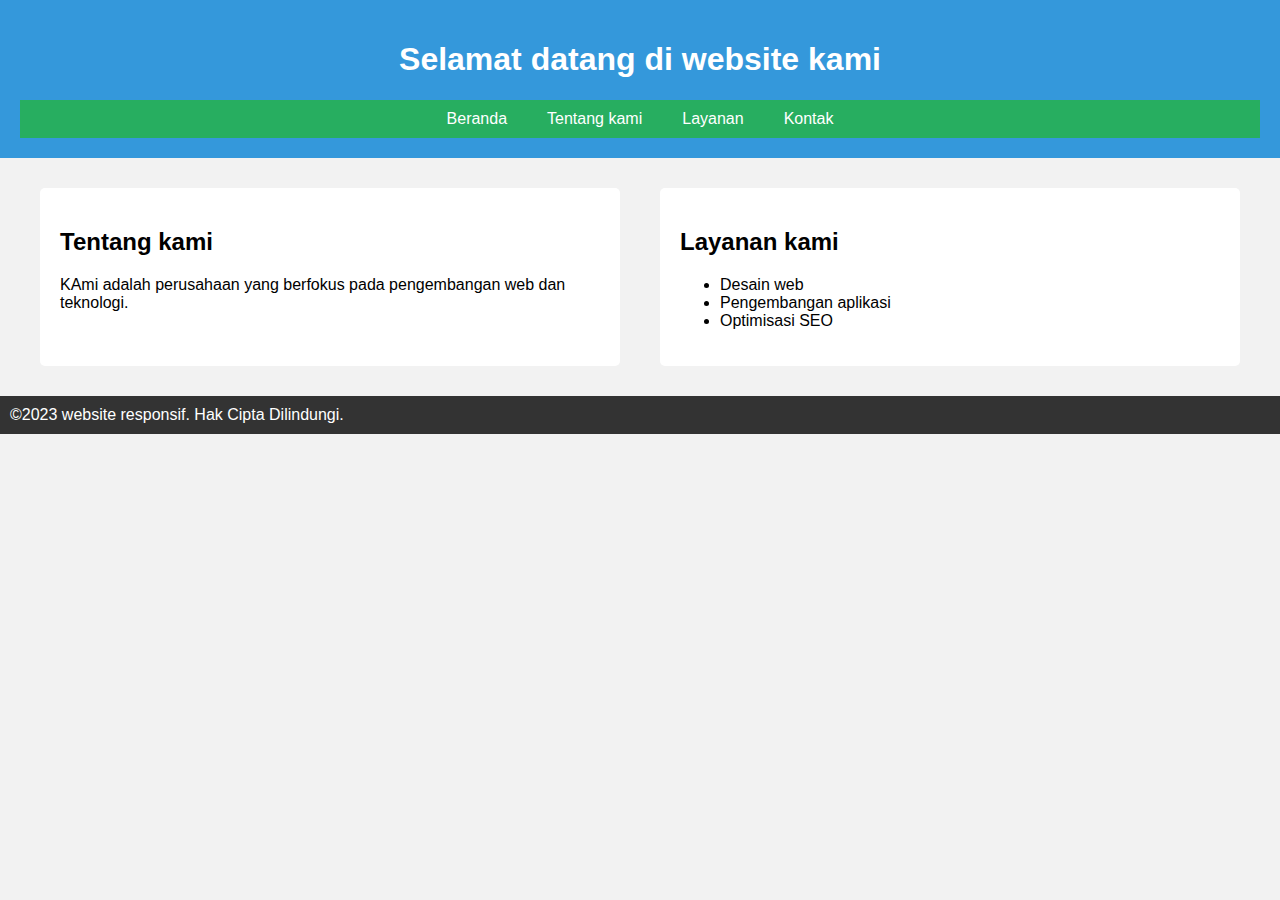
<file: Chapter03/Praktikum/DaffaRamadhan_714240018/index.html>
<!DOCTYPE html>
<html lang="en">
<head>
    <meta charset="UTF-8">
    <meta name="viewport" content="width=device-width, initial-scale=1.0">
    <link rel="stylesheet" href="style.css" />
    <!--Menghubungkan file CSS eksternal-->
    <title>Website Responsif</title>
</head>
<body>
    <header>
        <h1>Selamat datang di website kami</h1>
        <nav>
            <a href="#">Beranda</a>
            <a href="#">Tentang kami</a>
            <a href="#">Layanan</a>
            <a href="#">Kontak</a>
        </nav>
    </header>
    <main>
        <section class="content">
            <h2>Tentang kami</h2>
            <p>KAmi adalah perusahaan yang berfokus pada pengembangan web dan teknologi.   
            </p>
        </section>
        <section class="content">
            <h2>Layanan kami</h2>
            <ul>
                <li>Desain web</li>
                <li>Pengembangan aplikasi</li>
                <li>Optimisasi SEO</li>
            </ul>
        </section>
    </main>
    <footer>&copy;2023 website responsif. Hak Cipta Dilindungi.</footer>
</body>
</html>
</file>
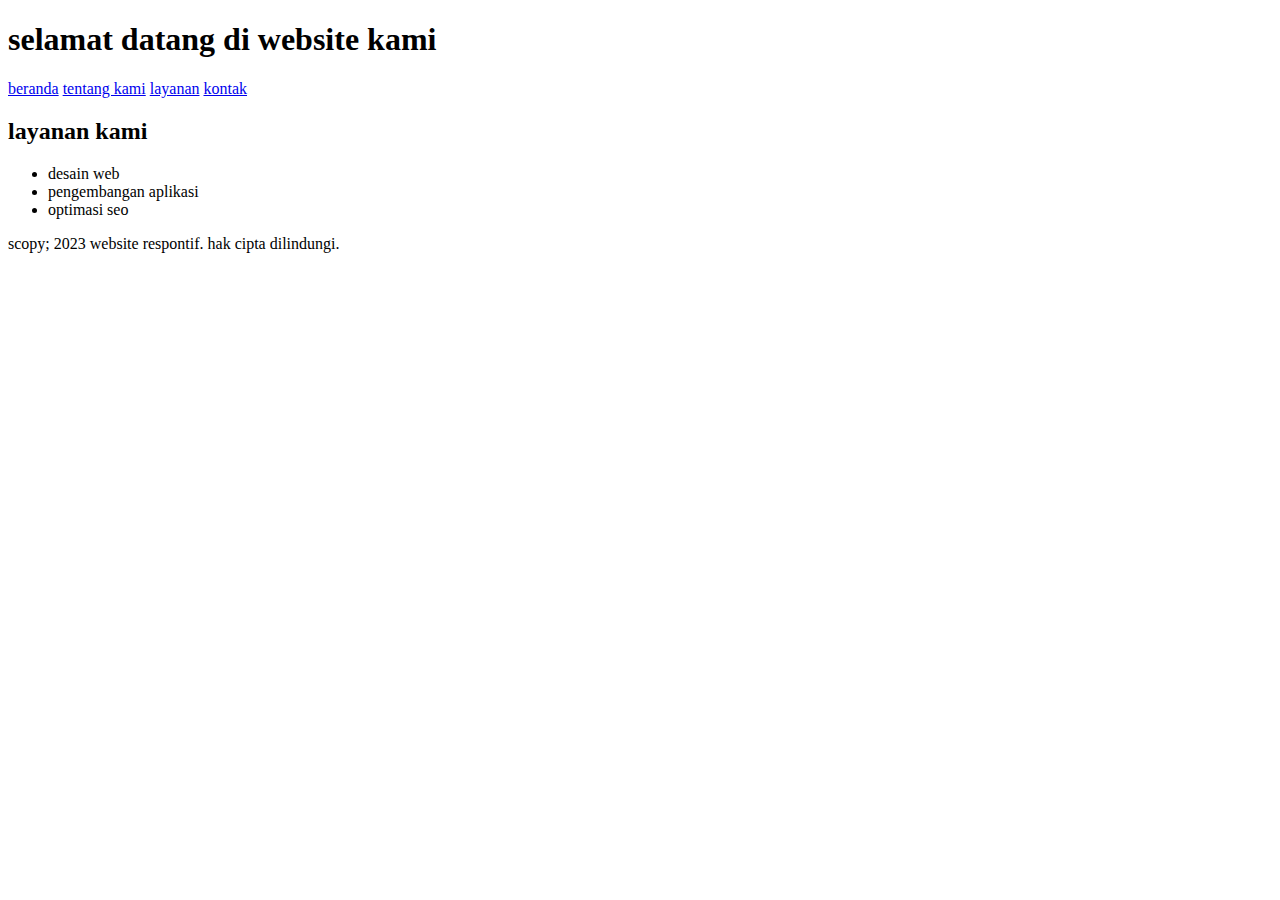
<file: Chapter03/Praktikum/Farizal_714240043/index.html>
<!DOCTYPE html>
<html lang="en">
    <body>
        <meta charset="utf-8" />
        <meta name="viewport" content="widht-device-widht, initial-scale=1.0"
        <link rel="stylesheet" href="style.css" />
        <!-- menghibungkan file css eksternal -->
         <title>website responsif</title>
    </head>
    <body>
        <header>
            <h1>selamat datang di website kami</h1>
            <nav>
                <a href="#">beranda</a>
                <a href="#">tentang kami</a>
                <a href="#">layanan</a>
                <a href="#">kontak</a>
            </nav>
            </header>
            <main>
                <section class="content">
                    <h2>layanan kami</h2>
                    <ul>
                        <li>desain web</li>
                        <li>pengembangan aplikasi</li>
                        <li>optimasi seo</li>
                    </ul>
                    </section>
                </main>
                <footer>scopy; 2023 website respontif. hak cipta dilindungi.</footer>
            </body>
         </html>
</file>
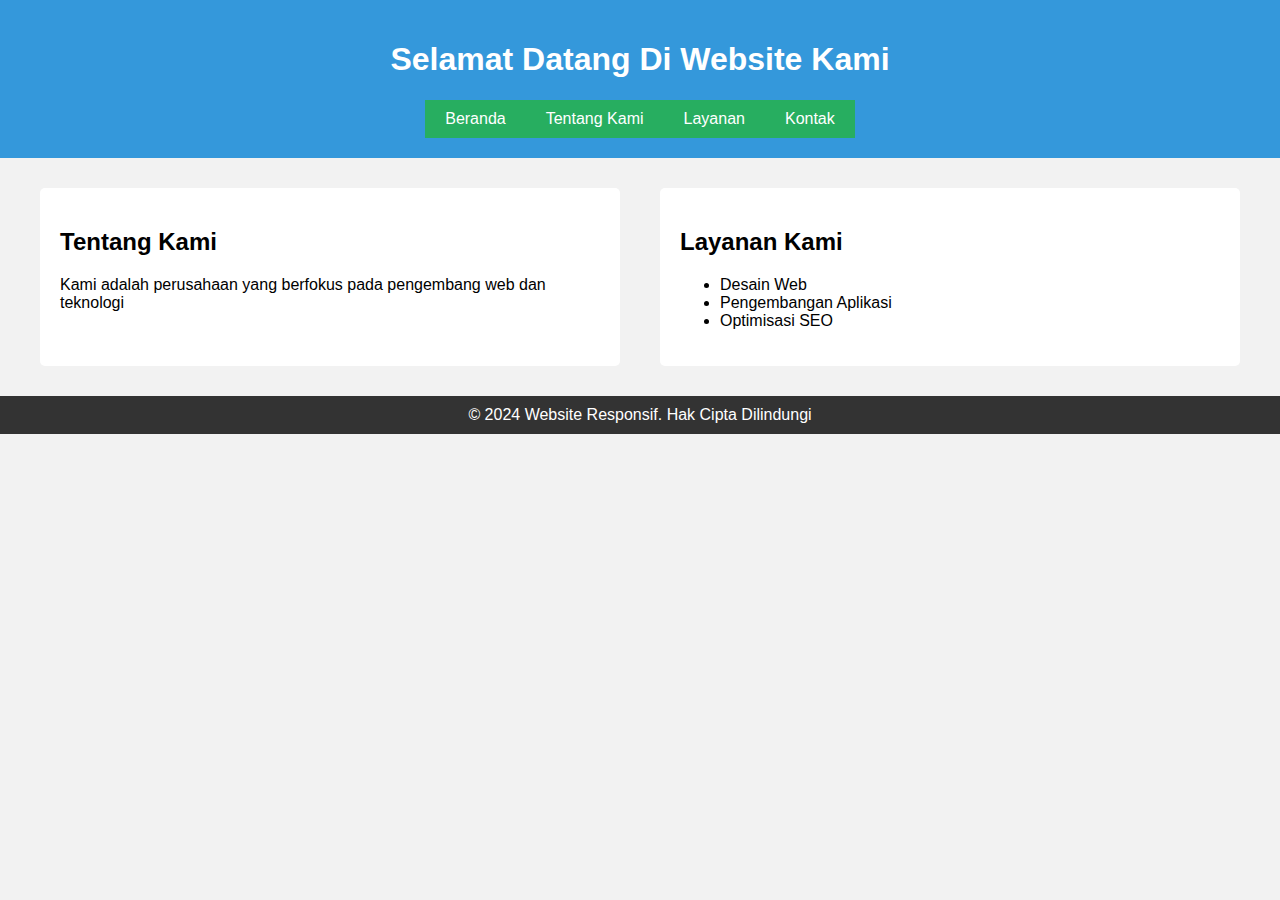
<file: Chapter03/Praktikum/FiqryFirmansyah-714240054/index.html>
<!DOCTYPE html>
<html lang="en">
    <head>
        <meta charset="UTF-8" />
        <meta name="viewport" content="width=device-width initial-scale=1.0" />
        <link rel="stylesheet" href="style.css" />
        <!-- Menghubungkan file CSS eksternal -->
         <title>Website Responsif</title>
    </head>
    <body>
        <header>
            <h1>Selamat Datang Di Website Kami</h1>
            <nav>
                <a href="#">Beranda</a>
                <a href="#">Tentang Kami</a>
                <a href="#">Layanan</a>
                <a href="#">Kontak</a>
            </nav>
        </header>
        <main>
            <section class="content">
                <h2>Tentang Kami</h2>
                <p>
                    Kami adalah perusahaan yang berfokus pada pengembang web dan
                    teknologi
                </p>
            </section>
            <section class="content">
                <h2>Layanan Kami</h2>
                <ul>
                    <li>Desain Web</li>
                    <li>Pengembangan Aplikasi</li>
                    <li>Optimisasi SEO</li>
                </ul>
            </section>
        </main>
        <footer>&copy; 2024 Website Responsif. Hak Cipta Dilindungi</footer>
    </body>
</html>
</file>
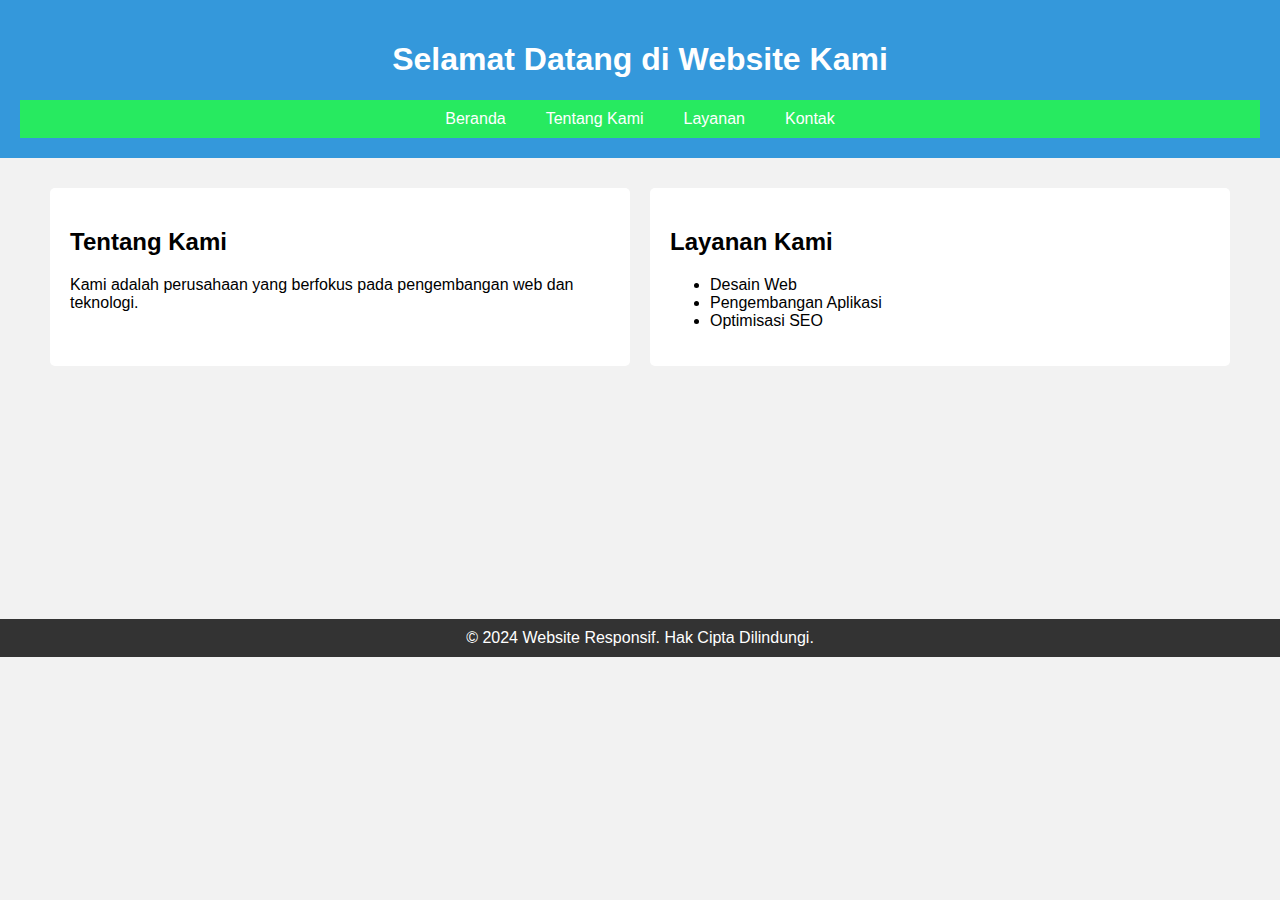
<file: Chapter03/Praktikum/IsmiNabilah_714240056/index.html>
<!DOCTYPE html>
<html lang="en">

<head>
    <meta charset="UTF-8">
    <meta name="viewport" content="width=device-width, initial-scale=1.0">
    <link rel="stylesheet" href="style.css">
    <title>Website Responsif</title>
</head>

<body>
    <header>
        <h1>Selamat Datang di Website Kami</h1>
        <nav>
            <a href="#">Beranda</a>
            <a href="#">Tentang Kami</a>
            <a href="#">Layanan</a>
            <a href="#">Kontak</a>
        </nav>
    </header>
    <main>
        <section class="content">
            <h2>Tentang Kami</h2>
            <P>
                Kami adalah perusahaan yang berfokus pada pengembangan web dan teknologi.
            </P>
        </section>
        <section class="content">
            <h2>Layanan Kami</h2>
            <ul>
                <li>Desain Web</li>
                <li>Pengembangan Aplikasi</li>
                <li>Optimisasi SEO</li>
            </ul>
        </section>
    </main>
    <footer>&copy; 2024 Website Responsif. Hak Cipta Dilindungi.</footer>
</body>

</html>
</file>
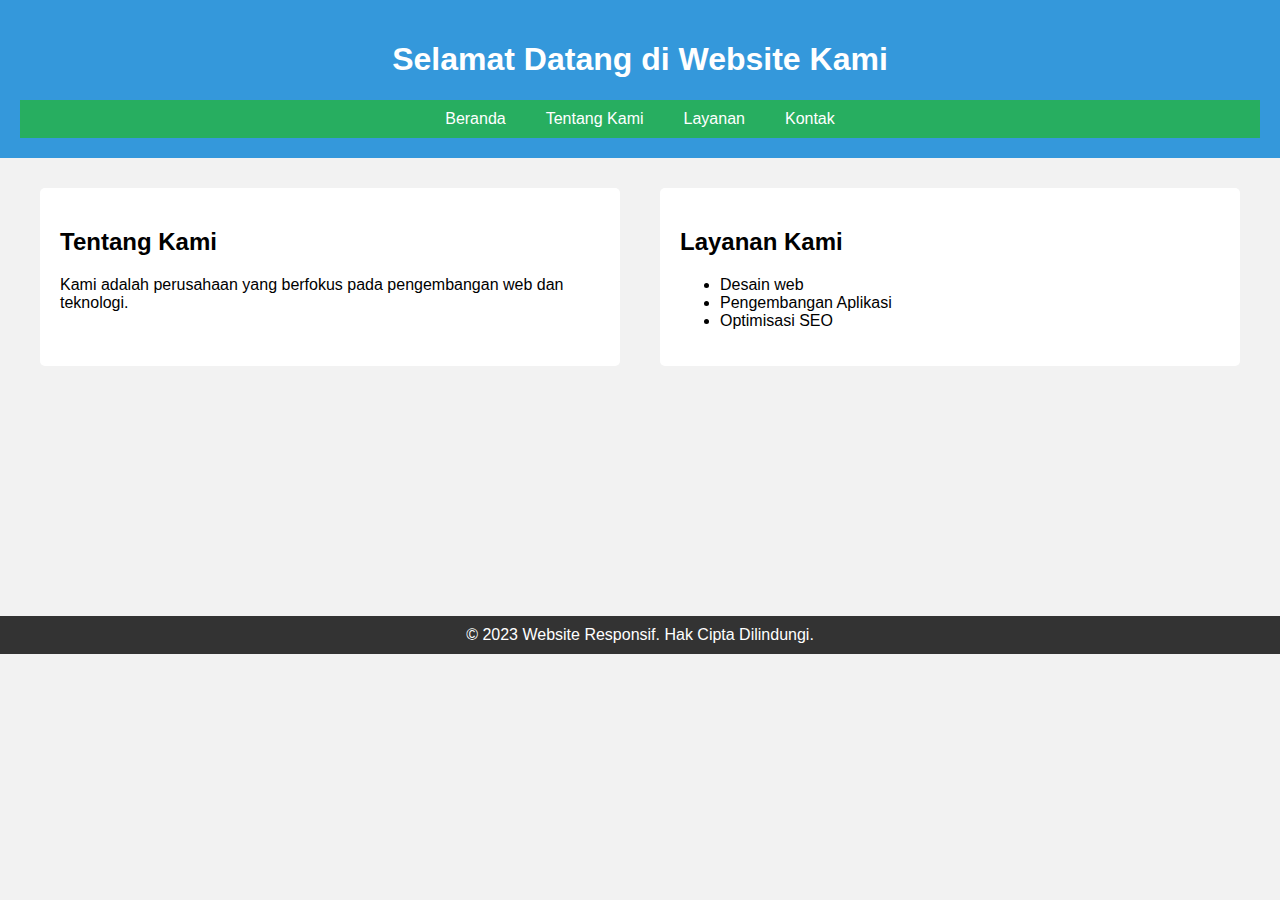
<file: Chapter03/Praktikum/Rahma Aulia Khoirunnisa_714240057/index.html>
<!DOCTYPE html>
<html lang="en">
<head>
    <meta charset="UTF-8">
    <meta name="viewport" content="width=device-width, initial-scale=1.0">
    <link rel="stylesheet" href="style.css">
    <!-- Menghubungkan file css eksternal-->
    <title>Website Responsif</title>
</head>
<body>
    <header>
        <h1>Selamat Datang di Website Kami</h1>
        <nav>
            <a href="#">Beranda</a>
            <a href="#">Tentang Kami</a>
            <a href="#">Layanan</a>
            <a href="#">Kontak</a>
        </nav>
    </header>
    <main>
        <section class="content">
            <h2>Tentang Kami</h2>
            <p>
                Kami adalah perusahaan yang berfokus pada pengembangan web dan teknologi.
            </p>
        </section>
        <section class="content">
            <h2>Layanan Kami</h2>
            <ul>
                <li>Desain web</li>
                <li>Pengembangan Aplikasi</li>
                <li>Optimisasi SEO</li>
            </ul>
        </section>
    </main>
    <footer>&copy; 2023 Website Responsif. Hak Cipta Dilindungi.</footer>
</body>
</html>
</file>
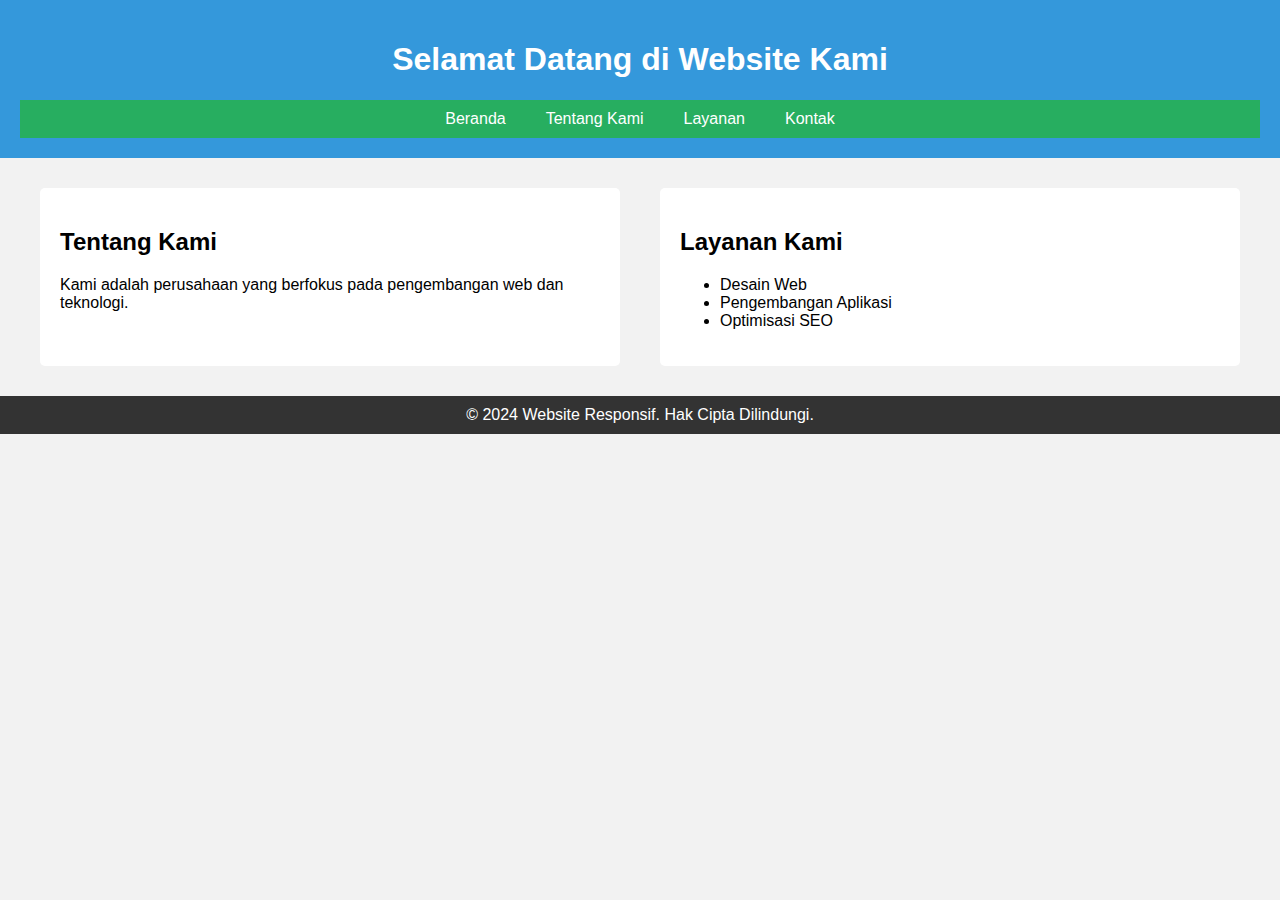
<file: Chapter03/Praktikum/RevaniaZahraniR_714240021/index.html>
<!DOCTYPE html>
<html lang="en">

<head>
    <meta charset="UTF-8">
    <meta name="viewport" content="width=device-width, initial-scale=1.0">
    <link rel="stylesheet" href="style.css">
    <!-- Menghubungkan file CSS eksternal -->
    <title>Website Responsif</title>
</head>

<body>
    <header>
        <h1>Selamat Datang di Website Kami</h1>
        <nav>
            <a href="#">Beranda</a>
            <a href="#">Tentang Kami</a>
            <a href="#">Layanan</a>
            <a href="#">Kontak</a>
        </nav>
    </header>
    <main>
        <section class="content">
            <h2>Tentang Kami</h2>
            <p>
                Kami adalah perusahaan yang berfokus pada pengembangan web dan teknologi.
            </p>
        </section>
        <section class="content">
            <h2>Layanan Kami</h2>
            <ul>
                <li>Desain Web</li>
                <li>Pengembangan Aplikasi</li>
                <li>Optimisasi SEO</li>
            </ul>
        </section>
    </main>
    <footer>&copy; 2024 Website Responsif. Hak Cipta Dilindungi.</footer>
</body>

</html>
</file>
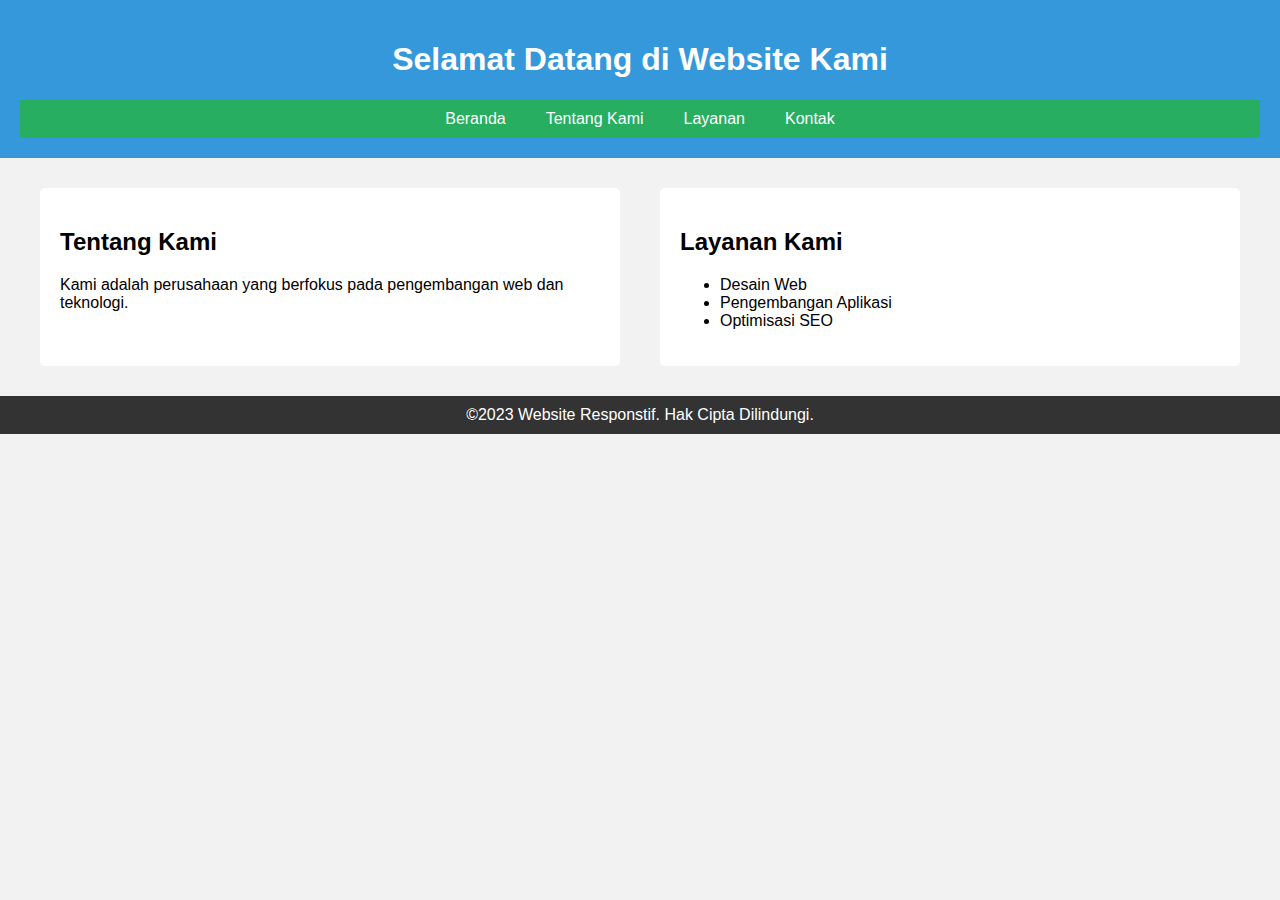
<file: Chapter03/Praktikum/SamuelHarryPriatnoLumbantoruan_714240020/index.html>
<!DOCTYPE html>
<html lang="en">
<head>
    <meta charset="UTF-8">
    <meta name="viewport" content="width=device-width, initial-scale=1.0">
    <link rel="stylesheet" href="style.css" />
    <title>Website Responstif</title>
</head>
<body>
    <header>
        <h1>Selamat Datang di Website Kami</h1>
        <nav>
            <a href="#">Beranda</a>
            <a href="#">Tentang Kami</a>
            <a href="#">Layanan</a>
            <a href="#">Kontak</a>
        </nav>
    </header>
    <main>
        <section class="content">
            <h2>Tentang Kami</h2>
            <p>
                Kami adalah perusahaan yang berfokus pada pengembangan web dan
                teknologi.
            </p>
        </section>
        <section class="content">
            <h2>Layanan Kami</h2>
            <ul>
                <li>Desain Web</li>
                <li>Pengembangan Aplikasi</li>
                <li>Optimisasi SEO</li>
            </ul>
        </section>
    </main>
    <footer>&copy;2023 Website Responstif. Hak Cipta Dilindungi.</footer>
</body>
</html>
</file>
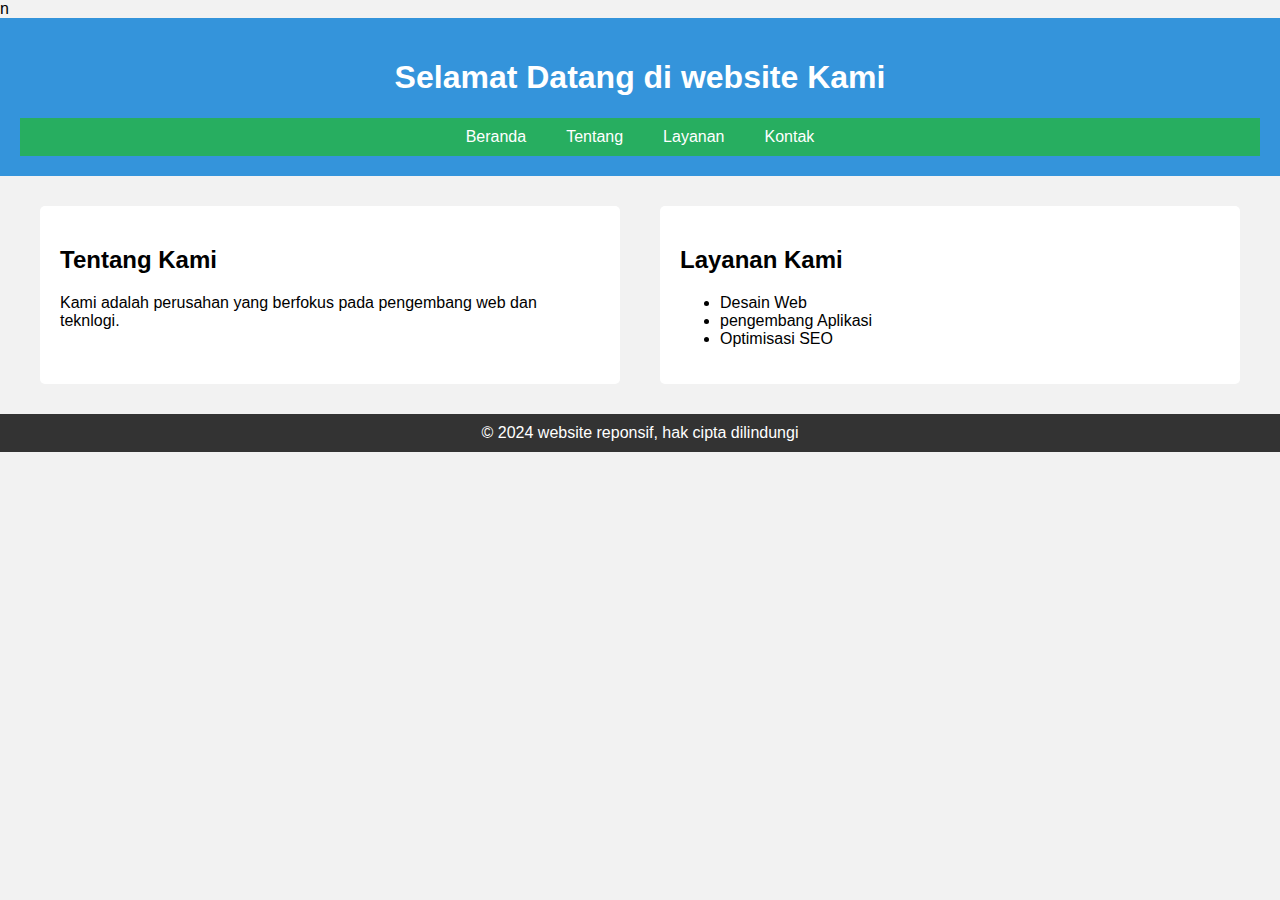
<file: Chapter03/Praktikum/WahyuAndikaTristianto/index.html>
<!DOCTYPE html>
<html lang="en">
<head>
    <meta charset="UTF-8">
    <meta name="viewport" content="width=device-width, initial-scale=1.0">
    <link rel="stylesheet" href="Style.css">n
    <title>Selamat Datang di Website Kami</title>
</head>
<body>
    <header>
        <h1>Selamat Datang di website Kami</h1>
        <nav>
            <a href="#">Beranda</a>
            <a href="#">Tentang</a>
            <a href="#">Layanan</a>
            <a href="#">Kontak</a>
        </nav>
    </header>
    <main>
        <section class="content">
            <h2>Tentang Kami</h2>
            <p>Kami adalah perusahan yang berfokus pada pengembang web dan teknlogi.</p>
        </section>
        <section class="content">
            <h2>Layanan Kami</h2>
            <ul>
                <li>Desain Web</li>
                <li>pengembang Aplikasi</li>
                <li>Optimisasi SEO</li>
            </ul>
        </section>
    </main>
    <footer>&copy; 2024 website reponsif, hak cipta dilindungi</footer>
</body>
</html>
</file>
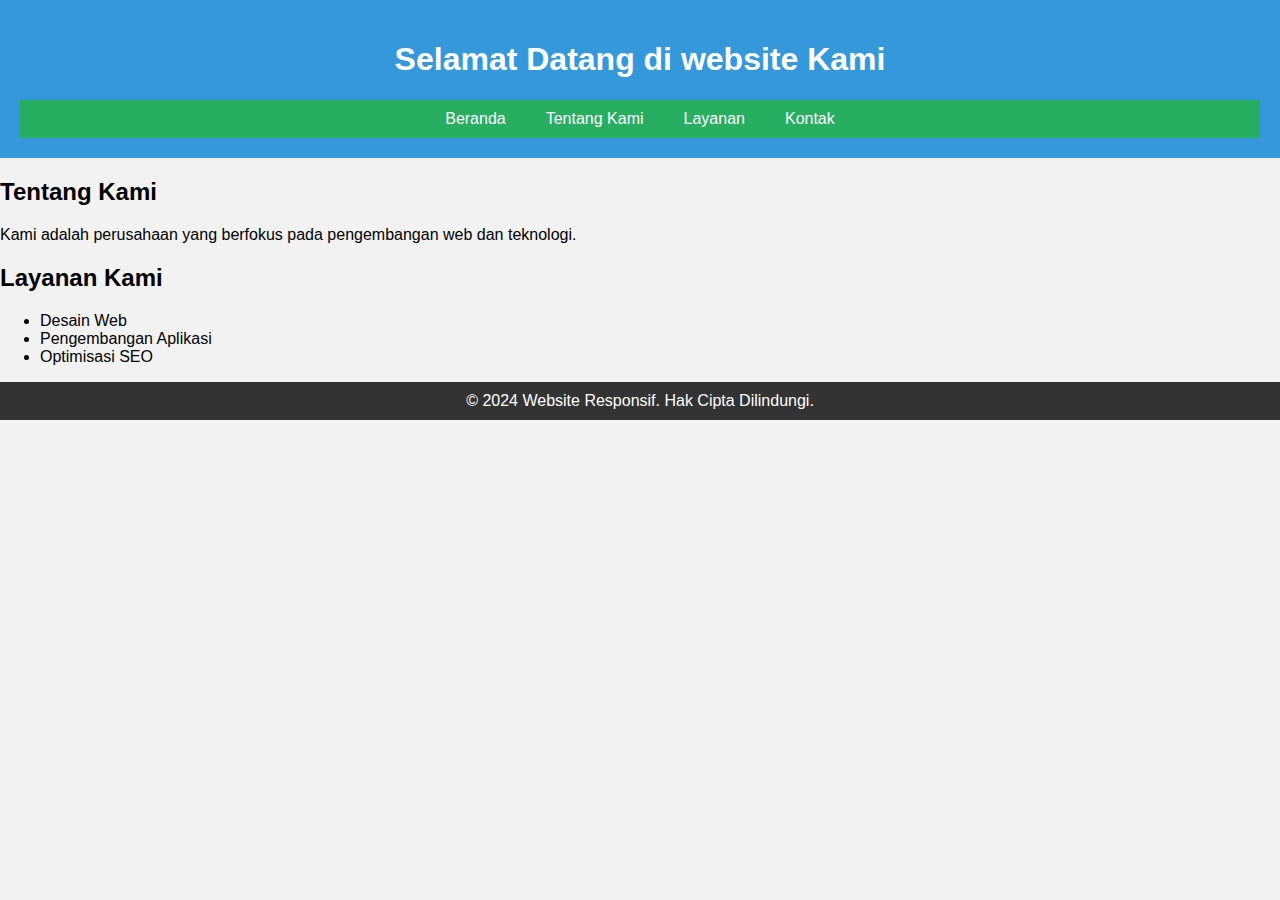
<file: Chapter03/Praktikum/ZahraSabila_714240017/index.html>
<!DOCTYPE html>
<html lang="en">
<head>
    <meta charset="UTF-8">
    <meta name="viewport" content="width=device-width, initial-scale=1.0">
    <link rel="stylesheet" href="style.css" />
    <title>Website Responsif</title> 
</head>
<body>
    <header>
        <h1>Selamat Datang di website Kami</h1>
        <nav>
            <a href="#">Beranda</a>
            <a href="#">Tentang Kami</a>
            <a href="#">Layanan</a>
            <a href="#">Kontak</a>
        </nav>
    </header>
    <main>
        <section class="content">
            <h2>Tentang Kami</h2>
            <p>
                Kami adalah perusahaan yang berfokus pada pengembangan web dan teknologi.
            </p>
        </section>
        <section class="content">
            <h2>Layanan Kami</h2>
            <ul>
                <li>Desain Web</li>
                <li>Pengembangan Aplikasi</li>
                <li>Optimisasi SEO</li>
            </ul>
        </section>
    </main>
    <footer>&copy; 2024 Website Responsif. Hak Cipta Dilindungi.</footer>
</body>
</html>
</file>
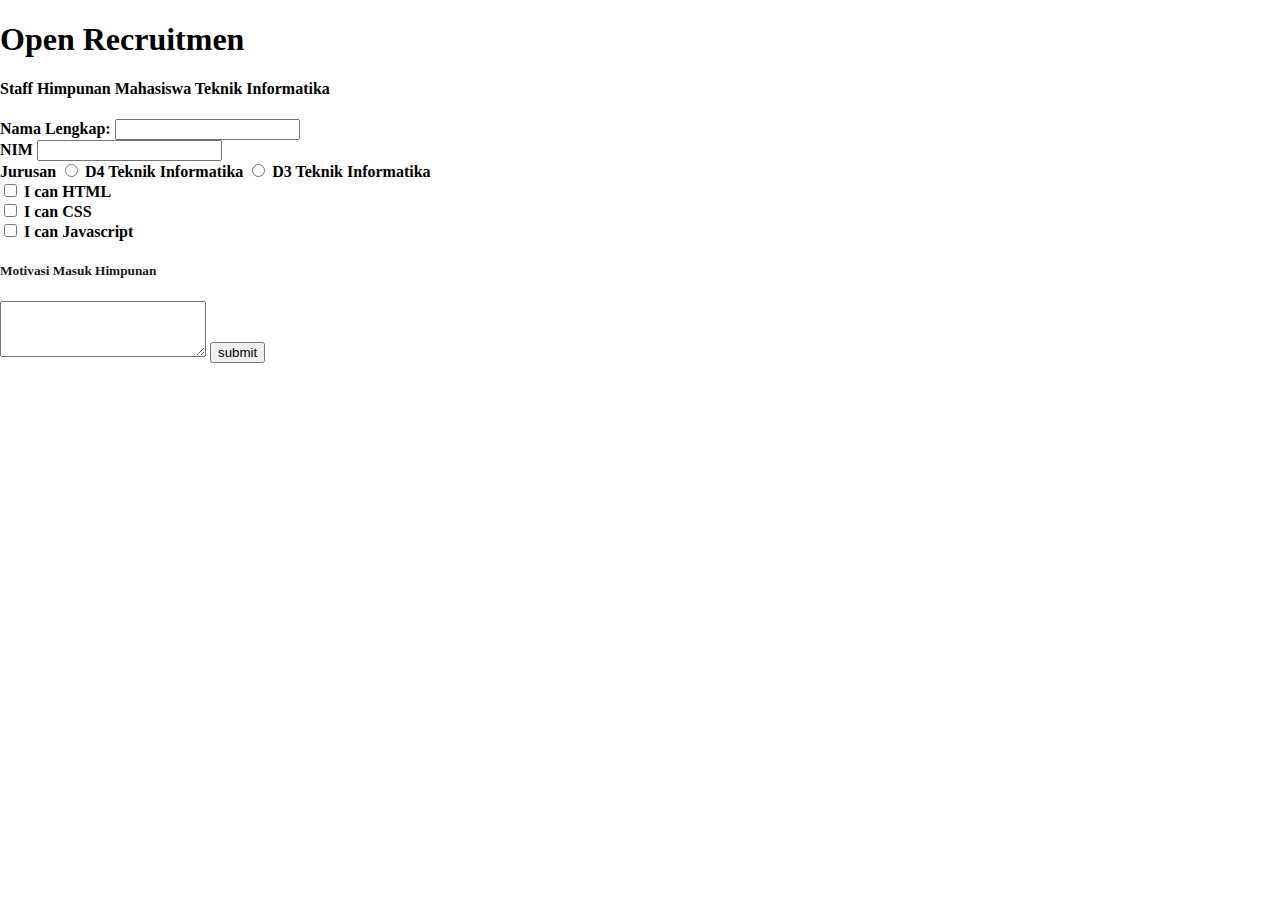
<file: Chapter01/LatihanTugas2/pendaftaran.html>
<!DOCTYPE html>
<html lang="en">
    <style> 
        body {
            font-family: 'Segoe UI';
            padding: 1rem 2rem; margin: 0;
            font-weight: 600;
            padding: 0;

        } 
    </style>
<head>
    <meta charset="UTF-8">
    <meta name="viewport" content="width=device-width, initial-scale=1.0">
    <title>Pendaftaran</title>
</head>
<body>
    <h1>Open Recruitmen</h1>
    <h4>Staff Himpunan Mahasiswa Teknik Informatika</h4>
    <form action="submit.php" method="post">
        <label for="name">Nama Lengkap:</label>
        <input type="text" id="name" required/>
        <br>
        <label for="nim">NIM</label>
        <input type="number" id="number" required/>
        <br>
        <label for="jurusan">Jurusan</label>
        <input type="radio" id="D4 Teknik Informatika"
        name="jurusan" value="DIPLOMA4"/>
        <label for="D4 Teknik Informatika">D4 Teknik Informatika</label>
        <input type="radio" id="D3 Teknik Informatika"
        name="jurusan" value="DIPLOMA3"/>
        <label for="D3 Teknik Informatika">D3 Teknik Informatika</label>
    </form>
    <form action="/action_page.php">
        <input type="checkbox"
        id="skill1"
        name="skill1" 
        value="languange skill"
        > <label for="skill1"> I can HTML </label><br>
        </form>
        <input type="checkbox"
        id="skill2"
        name="skill2" 
        value="languange skill"
        > <label for="skill2"> I can CSS </label><br>
        </form>
        <input type="checkbox"
        id="skill3"
        name="skill3" 
        value="languange skill"
        > <label for="skill3"> I can Javascript </label><br>
        </form>
        <h5 style="color: rgb(27, 26, 26);">Motivasi Masuk Himpunan</h5>
        <form action="action_page.php">
            <textarea name="reason" 
            id="reason"
            style="height: 50px; 
            width: 200px;">
            </textarea>
            <input type="submit"
            value="submit">
        </form>
</body>
</html>
</file>
<file: Chapter03/Praktikum/DaffaRamadhan_714240018/style.css>
body {
    font-family: Arial, sans-serif;
    margin: 0;
    padding: 0;
    background-color: #f2f2f2;
}

header {
    background-color: #3498db;
    color: white;
    text-align: center;
    padding: 20px;
}

nav {
    display: flex;
    justify-content: center;
    background-color: #27ae60;
}

nav a {
    text-decoration: none;
    color: white;
    padding: 10px 20px;
}

main {
    max-width: 1200px;
    margin: 20px auto;
    display: flex;
    flex-wrap: wrap;
    justify-content: space-between;
}

.content {
    width: 45%;
    background-color: #fff;
    padding: 20px;
    margin: 10px 0;
    border-radius: 5px;
}

footer {
    background-color: #333;
    color: white;
    padding: 10px;
}
</file>
<file: Chapter03/Praktikum/FiqryFirmansyah-714240054/style.css>
body {
    font-family: Arial, sans-serif;
    margin: 0;
    padding: 0;
    background-color: #f2f2f2;
}

header {
    background-color: #3498db;
    color: white;
    text-align: center;
    padding: 20px;
}

nav {
    display: flex;
    justify-self: center;
    background-color: #27ae60;
}

nav a {
    text-decoration: none;
    color: white;
    padding: 10px 20px;
}

main {
    max-width: 1200px;
    margin: 20px auto;
    display: flex;
    flex-wrap: wrap;
    justify-content: space-between;
}

.content {
    width: 45%;
    background-color: #fff;
    padding: 20px;
    margin: 10px 0;
    border-radius: 5px;
}

footer {
    background-color: #333;
    color: white;
    text-align: center;
    padding: 10px;
}
</file>
<file: Chapter03/Praktikum/IsmiNabilah_714240056/style.css>
body {
    font-family: Arial, sans-serif;
    margin: 0;
    padding: 0;
    background-color: #f2f2f2;
}

header {
    background-color: #3498db;
    color: white;
    text-align: center;
    padding: 20px;
}

nav {
    display: flex;
    justify-content: center;
    background-color: #27ea60;
}

nav a {
    text-decoration: none;
    color: white;
    padding: 10px 20px;
}

main {
    max-width: 1200px;
    margin: 20px auto;
    display: flex;
    flex-wrap: wrap;
    justify-content: space-around;
}

.content {
    width: 45%;
    background-color: #fff;
    padding: 20px;
    margin: 10px 0;
    border-radius: 5px;
}

footer {
    background-color: #333;
    color: white;
    text-align: center;
    padding: 10px;
    margin-top: 243px;
}
</file>
<file: Chapter03/Praktikum/Rahma Aulia Khoirunnisa_714240057/style.css>
body {
    font-family: Arial, sans-serif;
    margin: 0;
    padding: 0;
    background-color: #f2f2f2;
}

header {
    background-color: #3498db;
    color: white;
    text-align: center;
    padding: 20px;
}

nav {
    display: flex;
    justify-content: center;
    background-color: #27ae60;
}

nav a {
    text-decoration: none;
    color: white;
    padding: 10px 20px;
}

main {
    max-width: 1200px;
    margin: 20px auto;
    display: flex;
    flex-wrap: wrap;
    justify-content: space-between;
}

.content {
    width: 45%;
    background-color: #fff;
    padding: 20px;
    margin: 10px 0;
    border-radius: 5px;
}

footer {
    background-color: #333;
    color: white;
    text-align: center;
    padding: 10px;
    margin-top: 240px;
}
</file>
<file: Chapter03/Praktikum/RevaniaZahraniR_714240021/style.css>
body {
    font-family: Arial, sans-serif;
    margin: 0;
    padding: 0;
    background-color: #f2f2f2;
}

header {
    background-color: #3498db;
    color: white;
    text-align: center;
    padding: 20px;
}

nav {
    display: flex;
    justify-content: center;
    background-color: #27ae60;
}
nav a {
    text-decoration: none;
    color: white;
    padding: 10px 20px;
}

main {
    max-width: 1200px;
    margin: 20px auto;
    display: flex;
    flex-wrap: wrap;
    justify-content: space-between;
}

.content {
    width: 45%;
    background-color: #fff;
    padding: 20px;
    margin: 10px 0;
    border-radius: 5px;
}

footer {
    background-color: #333;
    color: white;
    text-align: center;
    padding: 10px;
}
</file>
<file: Chapter03/Praktikum/SamuelHarryPriatnoLumbantoruan_714240020/style.css>
body {
    font-family: arial,sans-serif;
    margin: 0;
    padding: 0;
    background-color: #f2f2f2;
}

header {
    background-color: #3498db;
    color: white;
    text-align: center;
    padding: 20px;
}

nav {
    display: flex;
    justify-content: center;
    background-color: #27ae60;
}

nav a {
    text-decoration: none;
    color: white;
    padding: 10px 20px;
}

main {
    max-width: 1200px;
    margin: 20px auto;
    display: flex;
    flex-wrap: wrap;
    justify-content: space-between;
}

.content {
    width: 45%;
    background-color: #fff;
    padding: 20px;
    margin: 10px 0;
    border-radius: 5px;
}

footer {
    background-color: #333;
    color: white;
    text-align: center;
    padding: 10px;
}
</file>
<file: Chapter03/Praktikum/WahyuAndikaTristianto/Style.css>
body {
    font-family: Arial, sans-serif;
    margin: 0;
    padding: 0;
    background-color: #f2f2f2;
}
header {
    background-color: #3494db;
    color: white;
    text-align: center;
    padding: 20px;
}
nav {
    display: flex;
    justify-content: center;
    background-color: #27ae60;
}
nav a {
text-decoration: none;
color: white;
padding: 10px 20px;
}
main {
    max-width: 1200px;
    margin: 20px auto;
    display: flex;
    flex-wrap: wrap;
    justify-content: space-between;
}
.content {
    width: 45%;
    background-color: #fff;
    padding: 20px;
    margin: 10px 0;
    border-radius: 5px;
}
footer {
    background-color: #333;
    color: white;
    text-align: center;
    padding: 10px;
}
</file>
<file: Chapter03/Praktikum/ZahraSabila_714240017/style.css>
body {
    font-family: arial, sans-serif;
    margin: 0;
    padding: 0;
    background-color: #f2f2f2;
}
header {
    background-color: #3498db;
    color: white;
    text-align: center;
    padding: 20px;
}
nav {
    display: flex;
    justify-content: center;
    background-color: #27ae60;
}
nav a {
    text-decoration: none;
    color: white;
    padding: 10px 20px;
}
.container {
    max-width: 1200px;
    margin: 20px auto;
    padding: 20px;
    background-color: #fff;
    border-radius: 5px;
    display: flex;
    flex-wrap: wrap;
    justify-content: space-between;
}
.main-content {
    flex: 70%;
}
.sidebar {
    flex: 30%;
}
footer {
    background-color: #333;
    color: white;
    text-align: center;
    padding: 10px;
}
@media (max-width: 768px) {
    .container {
        flex-direction: column;
    }
    .main-content,
    .sidebar {
        width:100%;
    }
}
</file>
